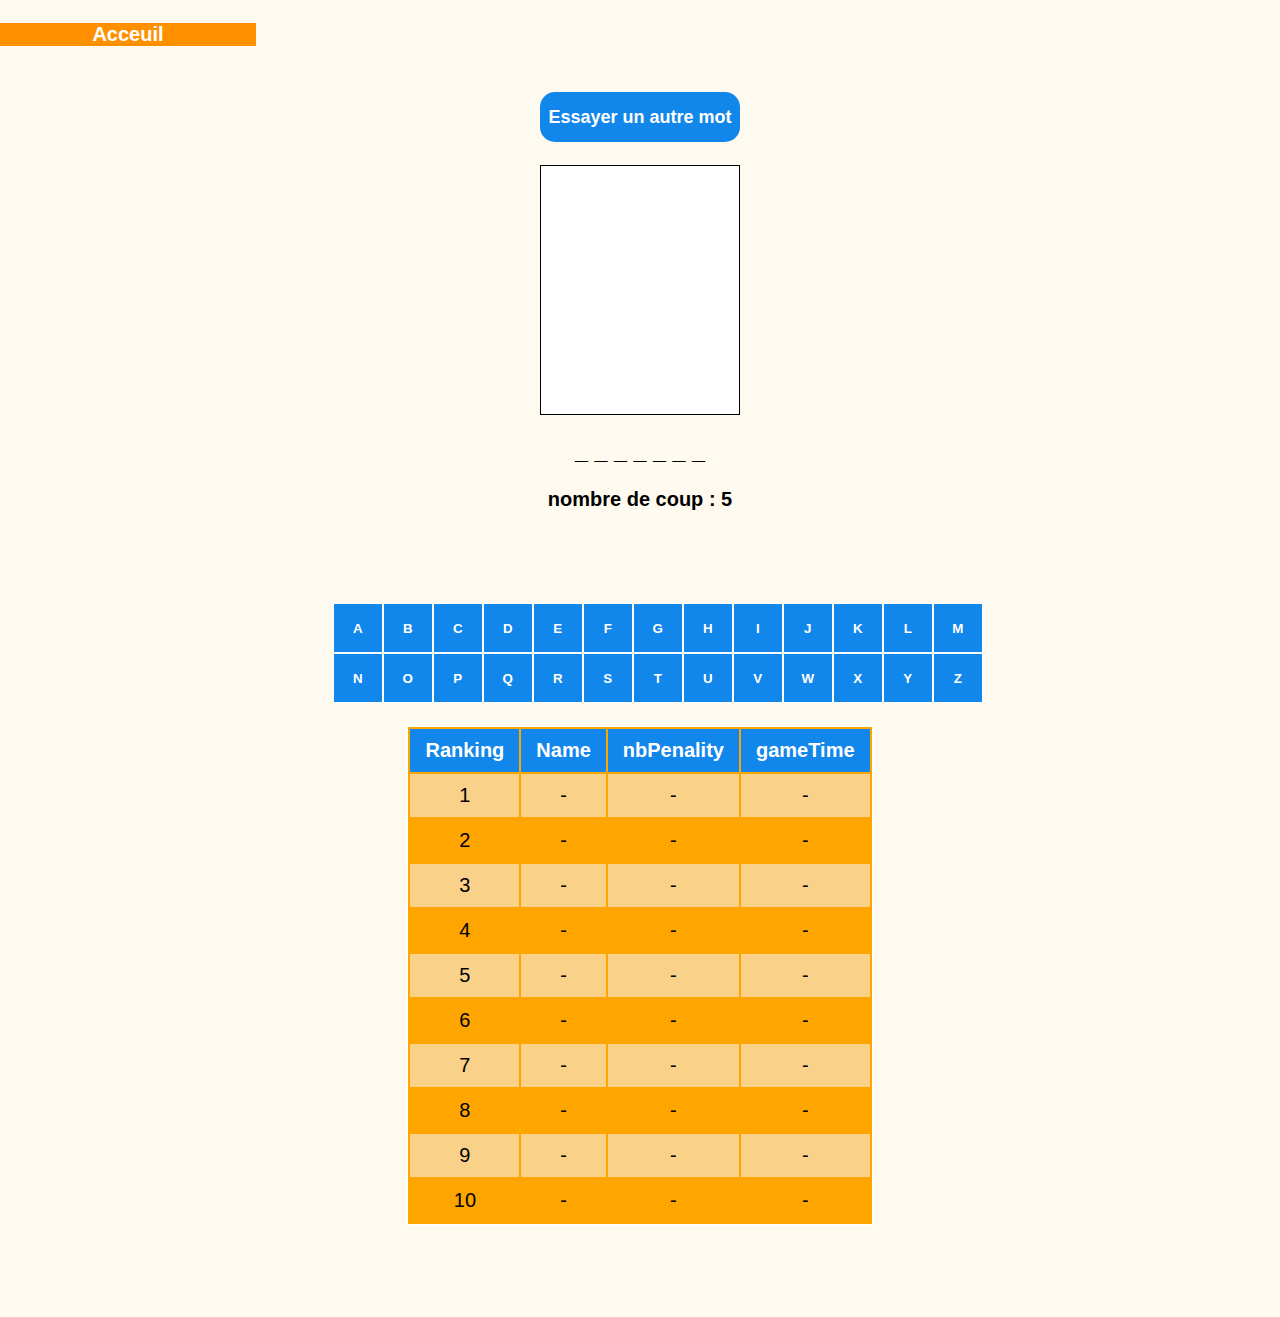
<file: pendu.html>
<!DOCTYPE html>
<html lang="en">
<head>
    <meta charset="UTF-8">
    <meta http-equiv="X-UA-Compatible" content="IE=edge">
    <meta name="viewport" content="width=device-width, initial-scale=1.0">
    <title>Le Pendu</title>
    <script src="https://cdnjs.cloudflare.com/ajax/libs/jquery/3.6.0/jquery.min.js"></script>
    <script src="./scripts/dicoWords.js"></script>
    <link rel="stylesheet" href="./assets/styles/resetPaddingMargin.css">
    <link rel="stylesheet" href="./assets/styles/style.css">
    <link rel="stylesheet" href="./assets/styles/styleMobile.css">
</head>

<body>
    <br>
    <div class="accueil">
        <a href="index.html">
            <h4 >Acceuil</h4>
        </a>
    </div>
    <br><br>
    <div class="divgrid">
        <button id="play"></button>
    </div>
    <br>
    <div class="divgrid">
        <div class="imagePendu" id="simpleWinner">
            <img src="./assets/images/simpleWin.gif" alt="Image du pendu" class="winImg">
        </div>

        <div class="imagePendu" id="bestWinner">
            <img src="./assets/images/win.gif" alt="Image du pendu" class="winImg">
        </div>

        <div class="imagePendu" id="penduLost">
            <svg width="200" height="250">
                <!--Support---------------------------->
                <line class="support hideCanva" x1="60" y1="20" x2="140" y2="20" stroke="red" stroke-width="3"/>
                <line class="support hideCanva" x1="140" y1="20" x2="140" y2="50" stroke="red" stroke-width="3"/>
                <line class="support hideCanva" x1="60" y1="20" x2="60" y2="230" stroke="red" stroke-width="3"/>
                <line class="support hideCanva" x1="20" y1="230" x2="100" y2="230" stroke="red" stroke-width="3"/>

                <!--Bonhomme---------------------------->

                <!--Tete----------->
                <circle class="tete hideCanva" cx="140" cy="70" r="20" stroke="blue" fill="none" stroke-width="2"/>
        
                <!--Corps---------->
                <line class="corps hideCanva" x1="140" y1="90" x2="140" y2="150" stroke="blue" stroke-width="2"/>
        
                <!--Bras----------->
                <!--Bras Droit-->
                <line class="bras hideCanva" x1="140" y1="120" x2="120" y2="100" stroke="blue" stroke-width="2"/>
                <!--Bras Gauche-->
                <line class="bras hideCanva" x1="140" y1="120" x2="160" y2="100" stroke="blue" stroke-width="2"/>
        
                <!--Jambes ---------->
                <!--Jambes Droit-->
                <line class="jambes hideCanva" x1="140" y1="150" x2="120" y2="180" stroke="blue" stroke-width="2"/>
                <!--Jambes Gauche-->
                <line class="jambes hideCanva" x1="140" y1="150" x2="160" y2="180" stroke="blue" stroke-width="2"/>
            </svg>
          </div>
    </div>
    <br>

    <div class="divgrid">
        <h3 id="hiddenWord"></h3>
    </div>
    <br>

    <div class="divgrid">
        <div class="msgLost" id="message"></div>
    </div>
    <br><br>

    <div class="divgrid" id="nameWinnerInputDiv">
        <input id="nameWinnerInput" type="text" placeholder="Entrer votre nom, SVP !"></input>
    </div>
    <br><br>

    <div class="divgrid">
        <div id="toucheAlphabet"></div>
    </div>

    <br>
    <div class="divgrid">
        <div id="tableBestWin"></div>
    </div>
    <br><br><br><br>

    <script src="./scripts/script.js"></script>
</body>

</html>
</file>
<file: assets/styles/style.css>
:root{
    --color-head-table1: rgb(17, 134, 235);
    --color-head-table: #ffffff;
}

body{
    background-color: floralwhite;
    font-size: 20px;
}

/*lien accueil*/
.accueil{
    width: 20%; 
    background-color: rgb(255, 145, 0); 
    color: white;
    text-align: center;
}
.accueil a{
    color: white;
    font-weight: bold; 
    text-decoration: none;
}

/*tous les div ayant pour class divgrid*/
.divgrid{
    max-width: 2000px;
    display: grid;
    justify-content: center;
}
/*nameWinnerInput*/
#nameWinnerInput{
    margin-top: 25px;
    width: 250px; 
    height: 50px;
    text-align: center;
}
/*le mot caché : hiddenWord*/
#play{
    width: 200px;
    height: 50px;
    background-color: var(--color-head-table1);
    border: 2px solid var(--color-head-table1);
    border-radius: 15px;
    font-size: 18px;
    color: white;
    cursor: pointer;
    font-weight: bold;
}

#play:hover{
    background-color: white; 
    color: var(--color-head-table1);
    border: 1px solid var(--color-head-table1);
}

/*image du pendu*/
.imagePendu{
    width: 200px; 
    height: 250px; 
    background-color: white;
    border: 1px solid black;
}

.winImg{
    width: 150;
    height: 200px;
}

/*Message de victoire ou defaites*/
#centerMsg{
    text-align: center;
    font-size: 20px;
    color: blue;
}
#centerMsg span{
    color: red;
}

/*les touches alphabetiques du jeu [A...Z]*/
#toucheAlphabet{
    width: 52%;
    margin-left: 26%;
}
#toucheAlphabet button{
    width: 50px;
    height: 50px;
    background-color: var(--color-head-table1);
    color: white;
    font-weight: bold;
    border: 1px solid white;
}

#toucheAlphabet button:hover{
    background-color: white;
    color: var(--color-head-table1);
    border: 1px solid var(--color-head-table1);
    cursor: pointer;
}
/*Tableau des meilleurs vainqueurs*/
#tableBestWin{
    background-color: orange;
    border: 1px solid white;
}
#tableBestWin thead tr{
    background-color: var(--color-head-table1);
    color: white;
    text-align: left;
    font-weight: bold;
  }
  
#tableBestWin th, td{
    padding: 10px 15px;
    text-align: center;
  }
  
#tableBestWin tbody tr{
    border-bottom: 1px solid #ddd;
}
  
#tableBestWin tbody tr:nth-last-of-type(even){
    background-color: #f5f5f58f;
}
  
#tableBestWin tbody tr:last-of-type{
    border-bottom: 2px solid var(--color-head-table);
}
</file>
<file: assets/styles/styleMobile.css>
/*§§§§§§§§§§§§§§§§§§§§§§§§§§§§§§§§§§§§§§----Mobile Style----§§§§§§§§§§§§§§§§§§§§§§§§§§§§§§§§*/
/*-----------------------responsive-------------------------------*/

@media only screen and (max-width: 767px) {

    /*message de perte*/
    .msgLost{
        text-align: center;
    }

    /* nameWinnerInputDiv*/
    #nameWinnerInputDiv{
        margin-top: -15%; 
    }
    #nameWinnerInput{
        height: 30px; 
    }
    /*les touches alphabetiques du jeu [A...Z]*/
    #toucheAlphabet{
        margin-top: -10%;
        width: 90%;
        margin-left: 5%;
    }

    #toucheAlphabet button{
        width: 30px;
        height: 30px;
    }

    /*Tableau des meilleurs vainqueurs*/
    #tableBestWin{
      border-collapse: collapse;
      margin: 25px auto;
      font-size: 15px;
      border-radius: 5px 5px 0 0;
      overflow: hidden;
      width: 100%;
    }
    
    #tableBestWin th, td{
      padding: 5px 10px;
      text-align: center;
    }  
}
</file>
<file: assets/styles/resetPaddingMargin.css>
*, ::after, ::before{
    box-sizing: border-box;
    padding: 0;
    margin: 0;
}

body{
    font-family:'Gill Sans', 'Gill Sans MT', Calibri, 'Trebuchet MS', sans-serif;
}
</file>
